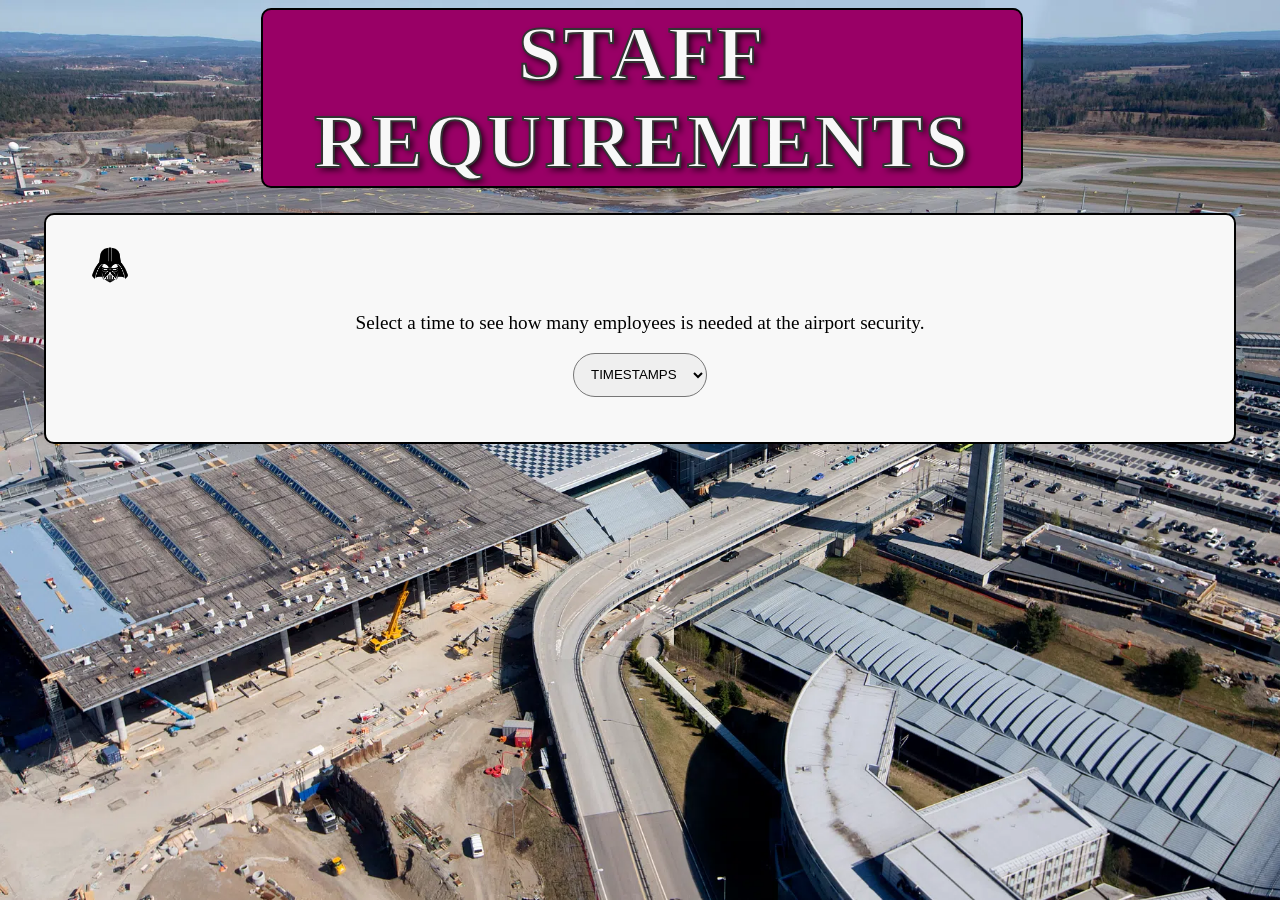
<file: index.html>
<!DOCTYPE html>
<html lang="en">

<head>
    <meta charset="UTF-8">
    <meta name="viewport" content="width=device-width, initial-scale=1.0">
    <title>Avinor.no</title>
    <link rel="stylesheet" href="potet.css">
</head>

<body>
    <h1 class="farge">Staff requirements</h1>
    <div class="box">
        
        <div class="top-left">
            <button id="darth-Vader">
                <img class="vader" src="media/Star-Wars-Darth-Vader-Logo.png" alt="Dark mode">
                <img class="trooper" src="media/Star-Wars-Storm-Trooper.png" alt="Light mode">
            </button>
        </div>

        <p>Select a time to see how many employees is needed at the airport security.</p>

        <select id="timeSelect">
            <option value="">TIMESTAMPS</option>
            <option value="0">05:00</option>
            <option value="1">05:30</option>
            <option value="2">06:00</option>
            <option value="3">06:30</option>
            <option value="4">07:00</option>
            <option value="5">07:30</option>
            <option value="6">08:00</option>
            <option value="7">08:30</option>
            <option value="8">09:00</option>
            <option value="9">09:30</option>
            <option value="10">10:00</option>
            <option value="11">10:30</option>
            <option value="12">11:00</option>
            <option value="13">11:30</option>
            <option value="14">12:00</option>
            <option value="15">12:30</option>
            <option value="16">13:00</option>
            <option value="17">13:30</option>
            <option value="18">14:00</option>
            <option value="19">14:30</option>
            <option value="20">15:00</option>
            <option value="21">15:30</option>
            <option value="22">16:00</option>
            <option value="23">16:30</option>
            <option value="24">17:00</option>
            <option value="25">17:30</option>
            <option value="26">18:00</option>
            <option value="27">18:30</option>
            <option value="28">19:00</option>
            <option value="29">19:30</option>
            <option value="30">20:00</option>
            <option value="31">20:30</option>
            <option value="32">21:00</option>
            <option value="33">21:30</option>
        </select>
        <p id="result"></p>
    </div>
    <script src="potet.js"></script>

</body>

</html>
</file>
<file: potet.css>
:root {
  --primary-color: #f8f8f8;
  --secondary-color: #333;
  --accent-color: rgb(153,0,102);
  --text-color: #000;
  --text-border-color: #333;
}

body {
  background-image: url("Flyplass.webp");
  background-attachment: fixed;
  background-size: cover;       /* fyller hele skjermen */
  background-position: center;  /* sentrerer bildet */
  background-repeat: no-repeat; /* unngå repetisjon */
  text-align: center;
}

h1 {
  margin: 0 20% 2% 20%;
  background-color: var(--accent-color);
  border: solid black 2px;
  border-radius: 10px;
  align-self:center;
  text-align: center;
  width:60%;
  font-weight: 1200;
  font-size: 6vw;
  text-transform: uppercase;
  letter-spacing: 2px;
  color: var(--primary-color);
  -webkit-text-stroke: 2px var(--text-border-color);
  text-shadow: 3px 3px 6px rgba(0, 0, 0, 0.8);
}

.top-left{
  text-align: left; 
  /* dytter darkmode mot venstre hjørne */
}

.box {
  background-color: var(--primary-color);
  border: solid black 2px;
  border-radius: 10px;
  padding: 2%;       /* legger inn luft mellom kant og innhold */
  margin: auto;   /* litt luft utenfor boksen */
  max-width: 90%;
  /* box-shadow: 0 2px 6px rgba(0, 0, 0, 0.1); */
  /* border-collapse: separate;  */
  /* border-spacing: 0; */
}

p {
  font-size: 1.5vw;
  color: var(--text-color);
}

select {
  padding: 1vw;
  border-radius: 2vw;
  cursor: pointer;
}

.dark-mode {
  --primary-color: #333;
  --secondary-color: #f8f8f8;
  --accent-color: rgb(153,0,102);
  --text-color: #fff;
}

#darth-Vader {
  background: none;      
  border: none;         
  cursor: pointer;       
  padding: 0.5vw;            
}

#darth-Vader img {
  transition: transform 0.2s;    /* animasjon ved hover */
}

#darth-Vader:hover img {
  transform: scale(1.1); 
}

.vader {
  display: inline;
  width: 5vw;           
}

.trooper {
  display: none;
  width: 5.5vw; 
  padding-right: 1%;          
}

/* bytter mellom de forskjellige bildene som er aktive og inaktive */
.dark-mode .vader {
  display: none;
}

.dark-mode .trooper {
  display: inline;
}
</file>
